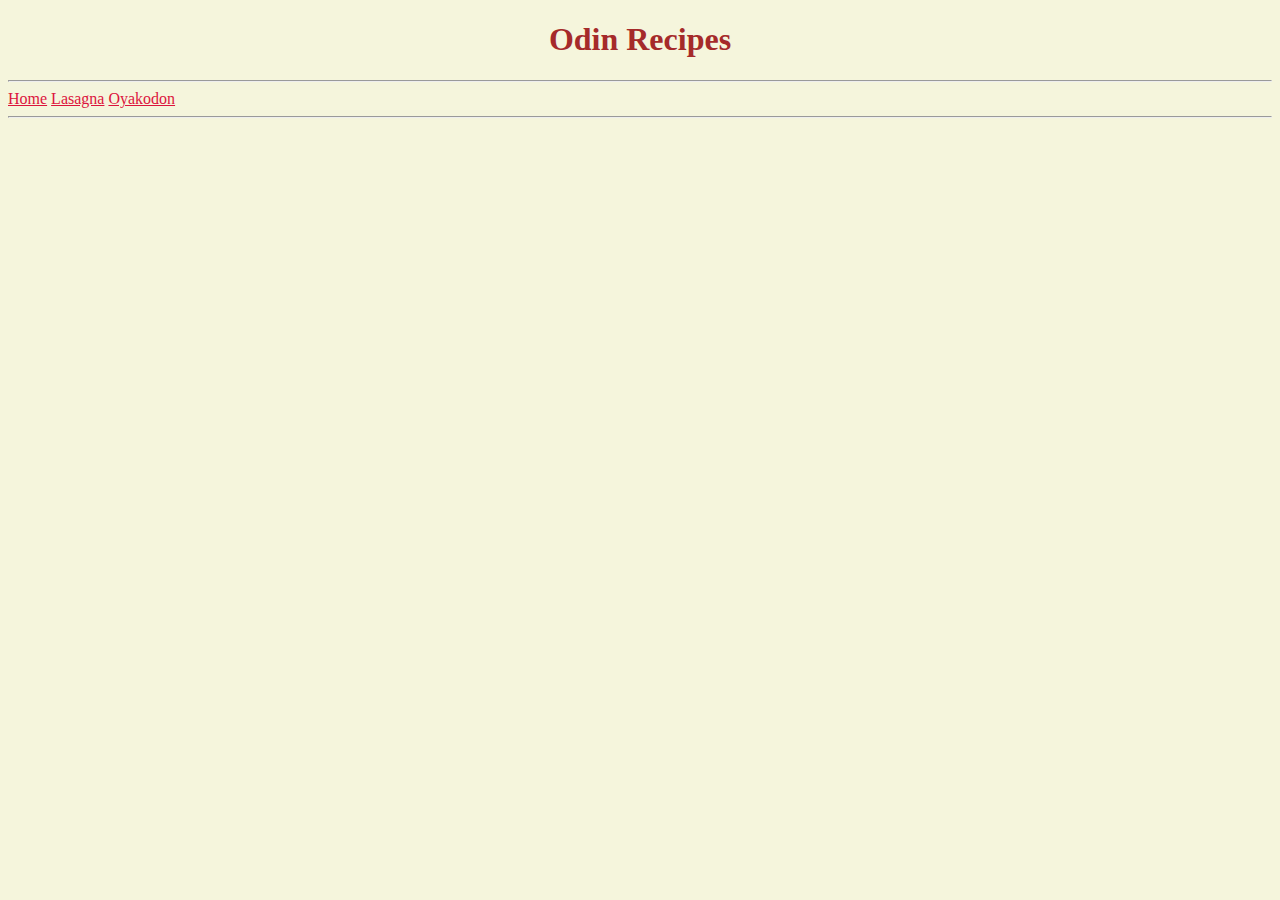
<file: index.html>
<!DOCTYPE html>
<html lang="en">
<head>
    <meta charset="UTF-8">
    <meta http-equiv="X-UA-Compatible" content="IE=edge">
    <meta name="viewport" content="width=device-width, initial-scale=1.0">
    <link rel="stylesheet" href="styles.css">
    <title>Odin Recipes</title>
</head>
<body>
    <h1 class="title">Odin Recipes</h1>
    <hr>
    <a href="index.html" class="links">Home</a>
    <a href="recipes/lasagna.html" class="links">Lasagna</a>
    <a href="recipes/oyakodon.html" class="links">Oyakodon</a>
    <hr>
    
    
</body>
</html>
</file>
<file: styles.css>
.title
{
    font-family:'Trebuchet MS', 'Lucida Sans Unicode', 'Lucida Grande', 'Lucida Sans', Arial, sans-serif
    font-size: xx-large;
    color: brown;
    text-align: center;
}
hr
{
    color: brown;
}
body
{
    background-color: beige;
}
.links
{
    color: crimson;
}
</file>
